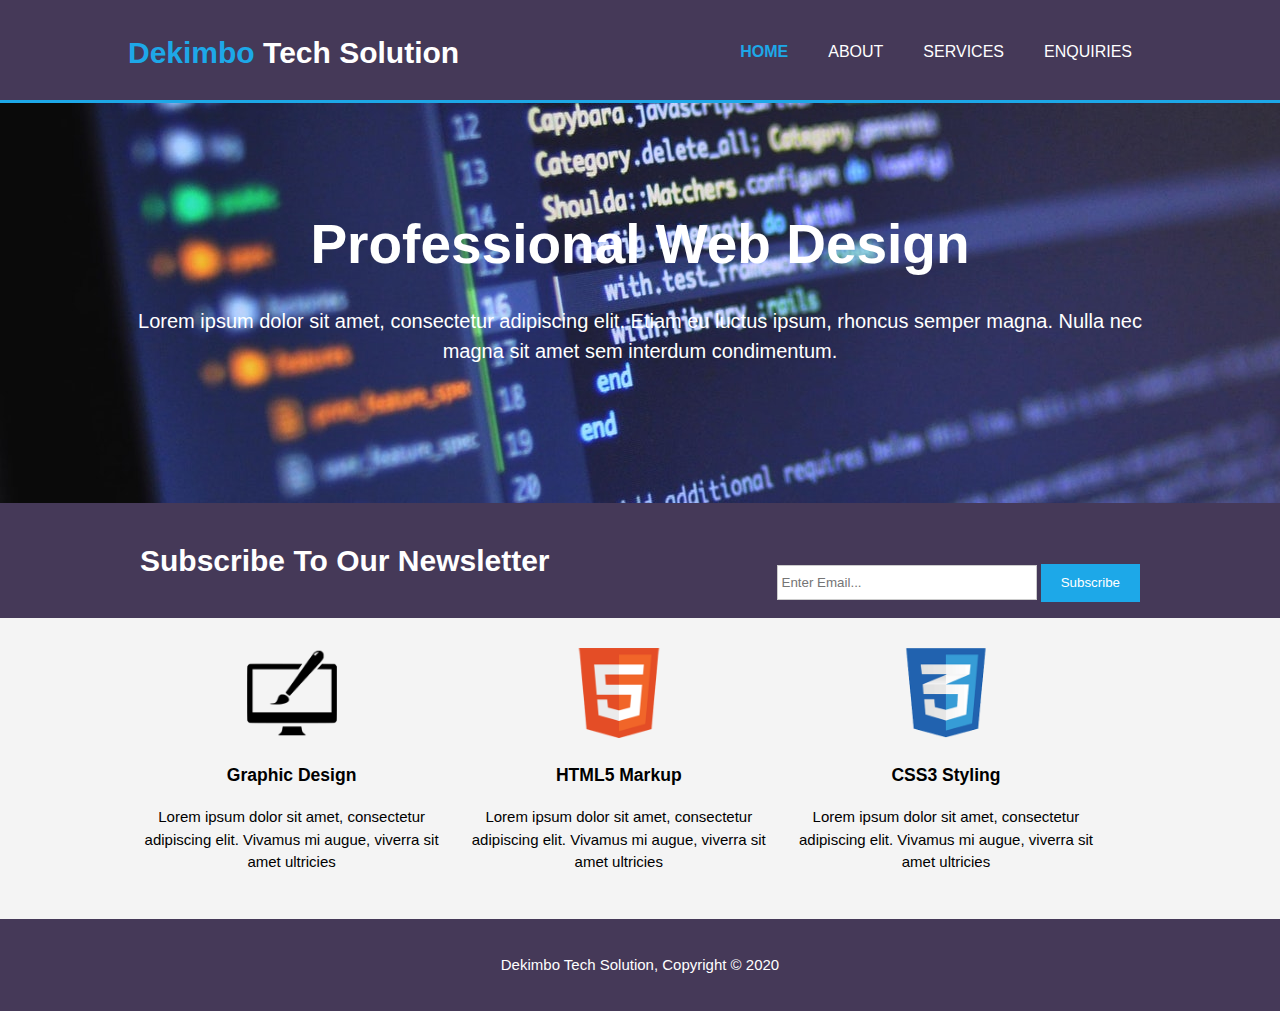
<file: index.html>
<!DOCTYPE html>
<html>

<head>
    <meta charset="utf-8">
    <meta name="viewport" content="width=device-width">
    <meta name="description" content="Affordable and professional web design">
    <meta name="keywords" content="web design, affordable web design, professional web design">
    <meta name="author" content="Gerald Deke">
    <title>Dekimbo Tech Solution | Welcome</title>
    <link rel="stylesheet" href="./css/style.css">
</head>

<body>
    <header>
        <div class="container">
            <div id="branding">
                <h1><span class="highlight">Dekimbo</span> Tech Solution</h1>
            </div>
            <nav>
                <ul>
                    <li class="current"><a href="index.html">Home</a></li>
                    <li><a href="about.html">About</a></li>
                    <li><a href="services.html">Services</a></li>
                    <li><a href="enquiry.html">Enquiries</a></li>
                </ul>
            </nav>
        </div>
    </header>

    <section id="showcase">
        <div class="container">
            <h1>Professional Web Design</h1>
            <p>Lorem ipsum dolor sit amet, consectetur adipiscing elit. Etiam eu luctus ipsum, rhoncus semper magna. Nulla nec magna sit amet sem interdum condimentum.</p>
        </div>
    </section>

    <section id="newsletter">
        <div class="container">
            <h1>Subscribe To Our Newsletter</h1>
            <form>
                <input type="email" placeholder="Enter Email...">
                <button type="submit" class="button_1">Subscribe</button>
            </form>
        </div>
    </section>

    <section id="boxes">
        <div class="container">
            <div class="box">
                <img src="./img/logo_brush.png">
                <h3>Graphic Design</h3>
                <p>Lorem ipsum dolor sit amet, consectetur adipiscing elit. Vivamus mi augue, viverra sit amet ultricies</p>
            </div>
            <div class="box">
                <img src="./img/logo_html.png">
                <h3>HTML5 Markup</h3>
                <p>Lorem ipsum dolor sit amet, consectetur adipiscing elit. Vivamus mi augue, viverra sit amet ultricies</p>
            </div>
            <div class="box">
                <img src="./img/logo_css.png">
                <h3>CSS3 Styling</h3>
                <p>Lorem ipsum dolor sit amet, consectetur adipiscing elit. Vivamus mi augue, viverra sit amet ultricies</p>
            </div>

        </div>
    </section>

    <footer>
        <p>Dekimbo Tech Solution, Copyright &copy; 2020</p>
    </footer>
</body>

</html>
</file>
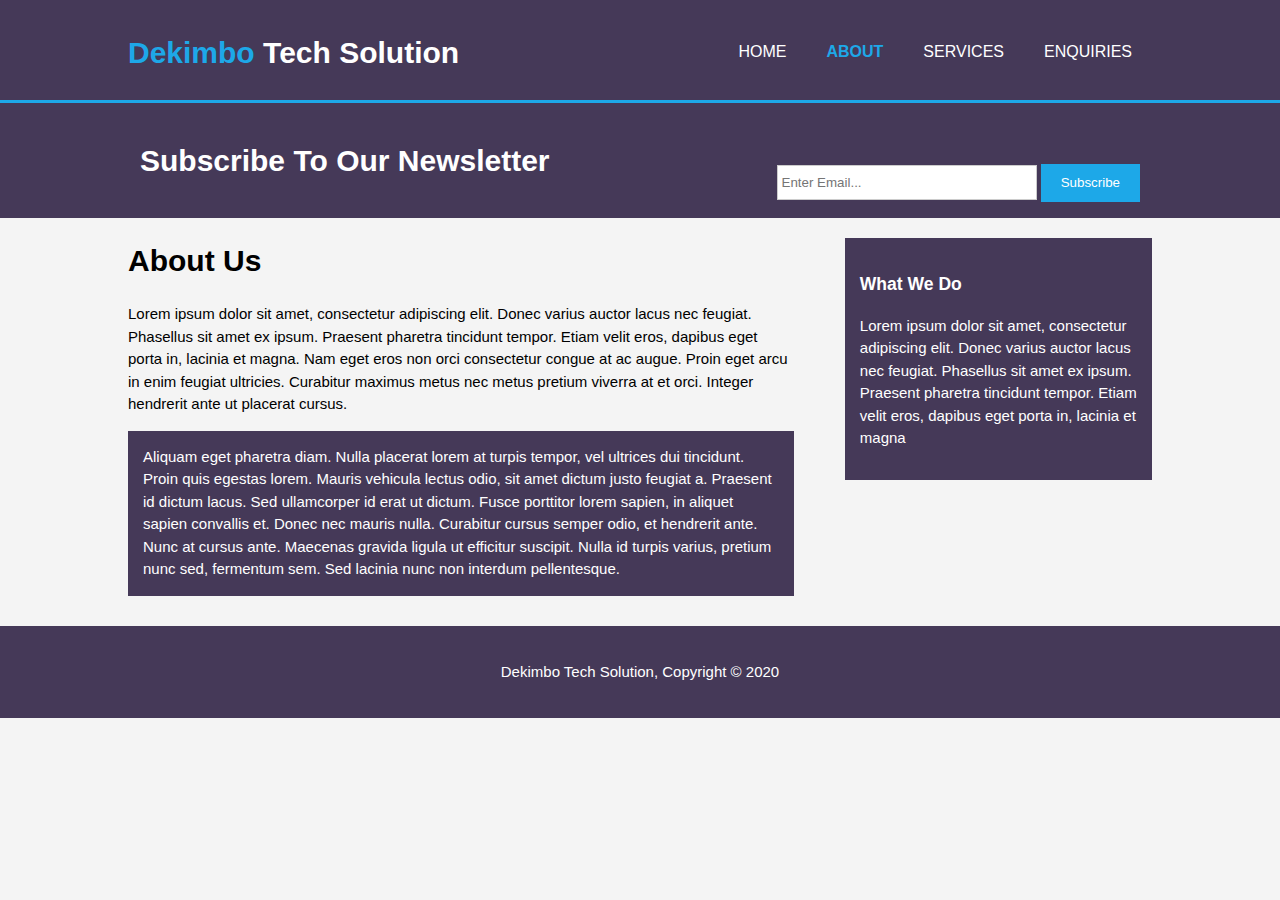
<file: about.html>
<!DOCTYPE html>
<html>

<head>
    <meta charset="utf-8">
    <meta name="viewport" content="width=device-width">
    <meta name="description" content="Affordable and professional web design">
    <meta name="keywords" content="web design, affordable web design, professional web design">
    <meta name="author" content="Gerald Deke">
    <title>Dekimbo Tech Solution | About</title>
    <link rel="stylesheet" href="./css/style.css">
</head>

<body>
    <header>
        <div class="container">
            <div id="branding">
                <h1><span class="highlight">Dekimbo</span> Tech Solution</h1>
            </div>
            <nav>
                <ul>
                    <li><a href="index.html">Home</a></li>
                    <li class="current"><a href="about.html">About</a></li>
                    <li><a href="services.html">Services</a></li>
                    <li><a href="enquiry.html">Enquiries</a></li>
                </ul>
            </nav>
        </div>
    </header>

    <section id="newsletter">
        <div class="container">
            <h1>Subscribe To Our Newsletter</h1>
            <form>
                <input type="email" placeholder="Enter Email...">
                <button type="submit" class="button_1">Subscribe</button>
            </form>
        </div>
    </section>

    <section id="main">
        <div class="container">
            <article id="main-col">
                <h1 class="page-title">About Us</h1>
                <p>
                    Lorem ipsum dolor sit amet, consectetur adipiscing elit. Donec varius auctor lacus nec feugiat. Phasellus sit amet ex ipsum. Praesent pharetra tincidunt tempor. Etiam velit eros, dapibus eget porta in, lacinia et magna. Nam eget eros non orci consectetur
                    congue at ac augue. Proin eget arcu in enim feugiat ultricies. Curabitur maximus metus nec metus pretium viverra at et orci. Integer hendrerit ante ut placerat cursus.
                </p>
                <p class="dark">
                    Aliquam eget pharetra diam. Nulla placerat lorem at turpis tempor, vel ultrices dui tincidunt. Proin quis egestas lorem. Mauris vehicula lectus odio, sit amet dictum justo feugiat a. Praesent id dictum lacus. Sed ullamcorper id erat ut dictum. Fusce porttitor
                    lorem sapien, in aliquet sapien convallis et. Donec nec mauris nulla. Curabitur cursus semper odio, et hendrerit ante. Nunc at cursus ante. Maecenas gravida ligula ut efficitur suscipit. Nulla id turpis varius, pretium nunc sed, fermentum
                    sem. Sed lacinia nunc non interdum pellentesque.
                </p>
            </article>

            <aside id="sidebar">
                <div class="dark">
                    <h3>What We Do</h3>
                    <p>Lorem ipsum dolor sit amet, consectetur adipiscing elit. Donec varius auctor lacus nec feugiat. Phasellus sit amet ex ipsum. Praesent pharetra tincidunt tempor. Etiam velit eros, dapibus eget porta in, lacinia et magna</p>
                </div>
            </aside>
        </div>
    </section>

    <footer>
        <p>Dekimbo Tech Solution, Copyright &copy; 2020</p>
    </footer>
</body>

</html>
</file>
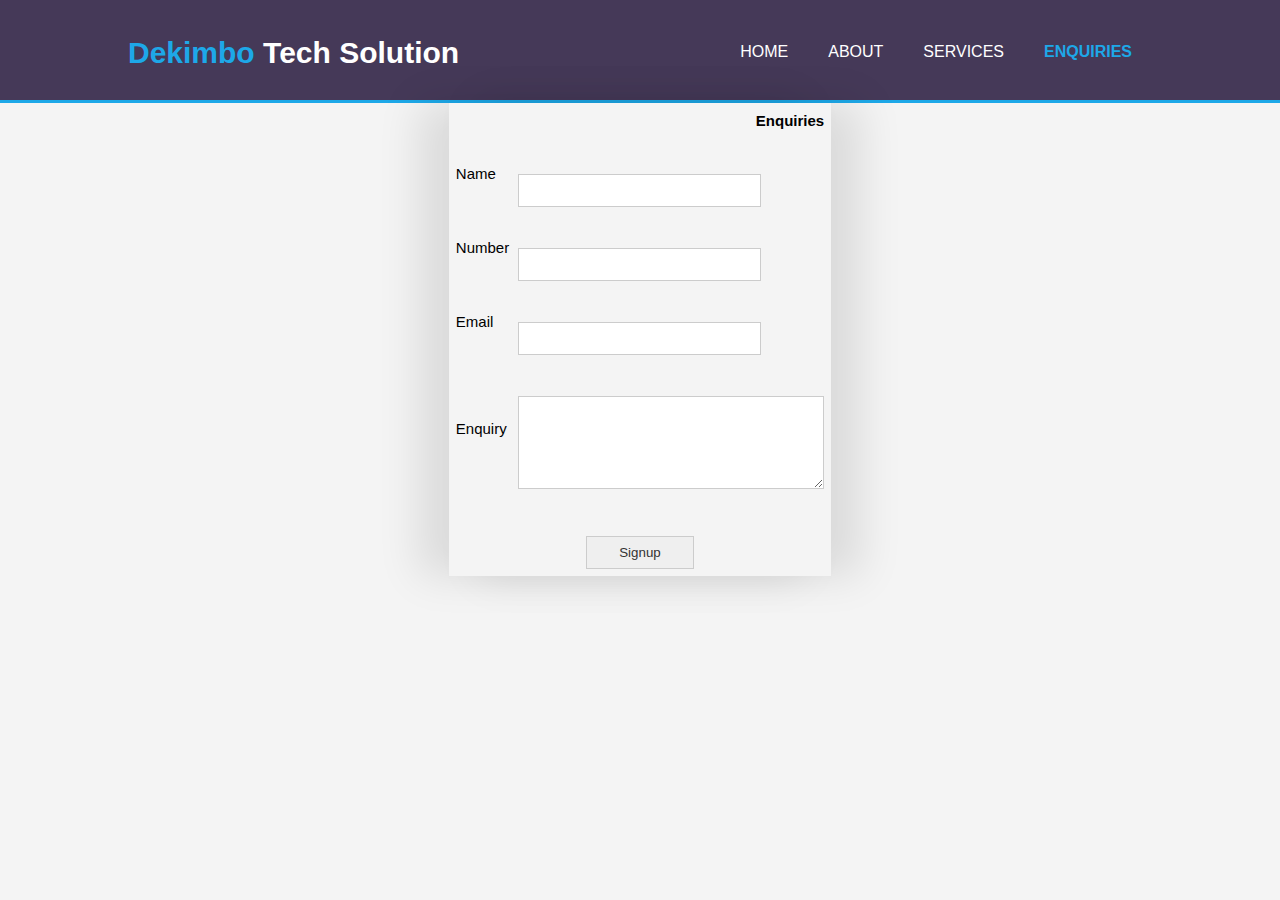
<file: enquiry.html>
<!DOCTYPE html>
<html lang="en">

<head>
    <meta charset="UTF-8" />
    <meta name="viewport" content="width=device-width, initial-scale=1.0" />
    <meta http-equiv="X-UA-Compatible" content="ie=edge" />
    <title>Enquiries</title>
    <link rel="stylesheet" href="./css/style.css">
    
</head>

<body>
    <header>
        <div class="container">
            <div id="branding">
                <h1><span class="highlight">Dekimbo</span> Tech Solution</h1>
            </div>
            <nav>
                <ul>
                    <li><a href="index.html">Home</a></li>
                    <li><a href="about.html">About</a></li>
                    <li><a href="services.html">Services</a></li>
                    <li class="current"><a href="enquiry.html">Enquiries</a></li>
                </ul>
            </nav>
        </div>
    </header>
    <table class="signup" cellpadding="2" cellspacing="5">
        <th colspan="2" align="end">Enquiries</th>
        <form method="post" name="myform" onSubmit="return validate(this)">
            <tr>
                <td>Name</td>
                <td><input type="text" maxlength="32" name="forename" /></td>
            </tr>

            <tr>
                <td>Number</td>
                <td><input type="text" name="number" /></td>
            </tr>
            <tr>
                <td>Email</td>
                <td><input type="text" maxlength="64" name="email" /></td>
            </tr>
            <tr>
                <td>Enquiry</td>
                <td><textarea name="enquiry" cols="28" rows="5"></textarea></td>
            </tr>
            <tr>
                <td colspan="2" align="center">
                    <input class="btn" type="submit" value="Signup" />
                </td>
            </tr>
        </form>
    </table>

    <script src="js/main.js"></script>
</body>

</html>
</file>
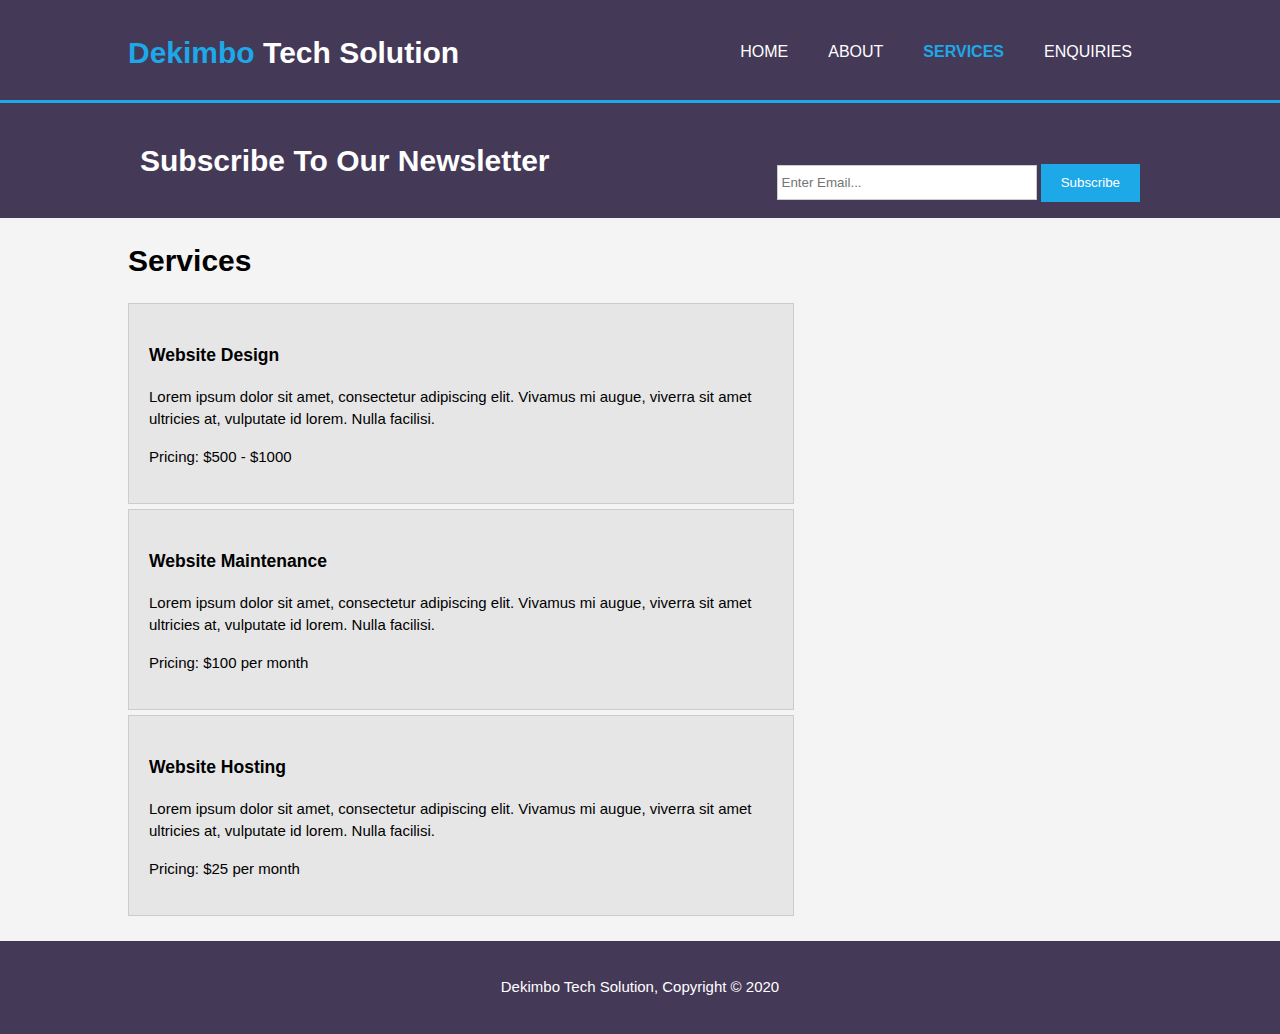
<file: services.html>
<!DOCTYPE html>
<html>

<head>
    <meta charset="utf-8">
    <meta name="viewport" content="width=device-width">
    <meta name="description" content="Affordable and professional web design">
    <meta name="keywords" content="web design, affordable web design, professional web design">
    <meta name="author" content="Gerald Deke">
    <title>Dekimbo Tech Solution | Services</title>
    <link rel="stylesheet" href="./css/style.css">
</head>

<body>
    <header>
        <div class="container">
            <div id="branding">
                <h1><span class="highlight">Dekimbo</span> Tech Solution</h1>
            </div>
            <nav>
                <ul>
                    <li><a href="index.html">Home</a></li>
                    <li><a href="about.html">About</a></li>
                    <li class="current"><a href="services.html">Services</a></li>
                    <li><a href="enquiry.html">Enquiries</a></li>
                </ul>
            </nav>
        </div>
    </header>

    <section id="newsletter">
        <div class="container">
            <h1>Subscribe To Our Newsletter</h1>
            <form>
                <input type="email" placeholder="Enter Email...">
                <button type="submit" class="button_1">Subscribe</button>
            </form>
        </div>
    </section>

    <section id="main">
        <div class="container">
            <article id="main-col">
                <h1 class="page-title">Services</h1>
                <ul id="services">
                    <li>
                        <h3>Website Design</h3>
                        <p>Lorem ipsum dolor sit amet, consectetur adipiscing elit. Vivamus mi augue, viverra sit amet ultricies at, vulputate id lorem. Nulla facilisi.</p>
                        <p>Pricing: $500 - $1000</p>
                    </li>
                    <li>
                        <h3>Website Maintenance</h3>
                        <p>Lorem ipsum dolor sit amet, consectetur adipiscing elit. Vivamus mi augue, viverra sit amet ultricies at, vulputate id lorem. Nulla facilisi.</p>
                        <p>Pricing: $100 per month</p>
                    </li>
                    <li>
                        <h3>Website Hosting</h3>
                        <p>Lorem ipsum dolor sit amet, consectetur adipiscing elit. Vivamus mi augue, viverra sit amet ultricies at, vulputate id lorem. Nulla facilisi.</p>
                        <p>Pricing: $25 per month</p>
                    </li>
                </ul>
            </article>
        </div>
    </section>

    <footer>
        <p>Dekimbo Tech Solution, Copyright &copy; 2020</p>
    </footer>
    <script>
        function validate(form) {
            fail = validateName(form.name.value)
            fail += validateNumber(form.number.value)
            fail += validateEmail(form.email.value)
            fail += validateMessage(form.message.value)
            if (fail == "") return true
            else {
                alert(fail);
                return false
            }
        }

        function validateName(field) {
            if (field == "") return "No Forename was entered.\n"
            else if (!/[a-z]/.test(field) || !/[A-Z]/.test(field))
                return "Enter text and Your name should start with a capital letter"
            return ""
        }

        function validateNumber(field) {
            if (isNaN(field)) return "Numbers only allowed.\n"
            else if (field == "")
                return "No Numbers entered.\n"
            return ""
        }

        function validateEmail(field) {
            if (field == "") return "No Email was entered.\n"
            else if (!((field.indexOf(".") > 0) &&
                    (field.indexOf("@") > 0)) ||
                /[^a-zA-Z0-9.@_-]/.test(field))
                return "The Email address is invalid.\n"
            return ""
        }

        function validateMessage(field) {
            if (field == "") return "No enquiry entered.\n"
            return ""
        }

        var form = document.forms['FORM'];
        form.onsubmit = validate;
        form.onsubmit = validateName('Name');
    </script>
</body>

</html>
</file>
<file: css/style.css>
body {
    font: 15px/1.5 Arial, Helvetica, sans-serif;
    padding: 0;
    margin: 0;
    background-color: #f4f4f4;
}


/* Global */

.container {
    width: 80%;
    margin: auto;
    overflow: hidden;
}

ul {
    margin: 0;
    padding: 0;
}

.button_1 {
    height: 38px;
    /* border-radius: 10px; */
    background: #1da8e8;
    border: 0;
    padding-left: 20px;
    padding-right: 20px;
    color: #ffffff;
}

.dark {
    padding: 15px;
    background: #453958;
    color: #ffffff;
    margin-top: 10px;
    margin-bottom: 10px;
}


/* Header **/

header {
    background: #453958;
    color: #ffffff;
    padding-top: 30px;
    min-height: 70px;
    border-bottom: #1da8e8 3px solid;
}

header a {
    color: #ffffff;
    text-decoration: none;
    text-transform: uppercase;
    font-size: 16px;
}

header li {
    float: left;
    display: inline;
    padding: 0 20px 0 20px;
}

header #branding {
    float: left;
}

header #branding h1 {
    margin: 0;
}

header nav {
    float: right;
    margin-top: 10px;
}

header .highlight,
header .current a {
    color: #1da8e8;
    font-weight: bold;
}

header a:hover {
    color: #cccccc;
    font-weight: bold;
}


/* Showcase */

#showcase {
    min-height: 400px;
    background: url('../img/showcase.jpg') no-repeat 0 -400px;
    text-align: center;
    color: #ffffff;
}

#showcase h1 {
    margin-top: 100px;
    font-size: 55px;
    margin-bottom: 10px;
}

#showcase p {
    font-size: 20px;
}


/* Newsletter */

#newsletter {
    padding: 15px;
    color: #ffffff;
    background: #453958;
}

#newsletter h1 {
    float: left;
}

#newsletter form {
    float: right;
    margin-top: 15px;
}

#newsletter input[type="email"] {
    padding: 4px;
    height: 25px;
    width: 250px;
}


/* Boxes */

#boxes {
    margin-top: 20px;
}

#boxes .box {
    float: left;
    text-align: center;
    width: 30%;
    padding: 10px;
}

#boxes .box img {
    width: 90px;
}


/* Sidebar */

aside#sidebar {
    float: right;
    width: 30%;
    margin-top: 10px;
}

aside#sidebar .quote input,
aside#sidebar .quote textarea {
    width: 90%;
    padding: 5px;
}


/* Main-col */

article#main-col {
    float: left;
    width: 65%;
}


/* Services */

ul#services li {
    list-style: none;
    padding: 20px;
    border: #cccccc solid 1px;
    margin-bottom: 5px;
    background: #e6e6e6;
}

footer {
    padding: 20px;
    margin-top: 20px;
    color: #ffffff;
    background-color: #453958;
    text-align: center;
}


/* Media Queries */

@media(max-width: 768px) {
    header #branding,
    header nav,
    header nav li,
    #newsletter h1,
    #newsletter form,
    #boxes .box,
    article#main-col,
    aside#sidebar {
        float: none;
        text-align: center;
        width: 100%;
    }
    header {
        padding-bottom: 20px;
    }
    #showcase h1 {
        margin-top: 40px;
    }
}

.signup {
    max-width: 900px;
    margin: auto;
    box-shadow: 30px 0px 40px rgba(0, 0, 0, 0.1), -30px 0px 40px rgba(0, 0, 0, 0.1);
}

.btn {
    padding: 0.5rem 2rem;
    border: 1px #ccc solid;
    display: inline-block;
    margin: 2rem 0 0;
    /* border-radius: 50px; */
    text-decoration: none;
    color: #333;
    transition: background 500ms ease;
}

.btn:hover {
    background: #aba2d3;
}

input,
textarea {
    padding: 0.5rem 2rem;
    border: 1px #ccc solid;
    display: inline-block;
    margin: 2rem 0 0;
    text-decoration: none;
    color: #333;
}
</file>
